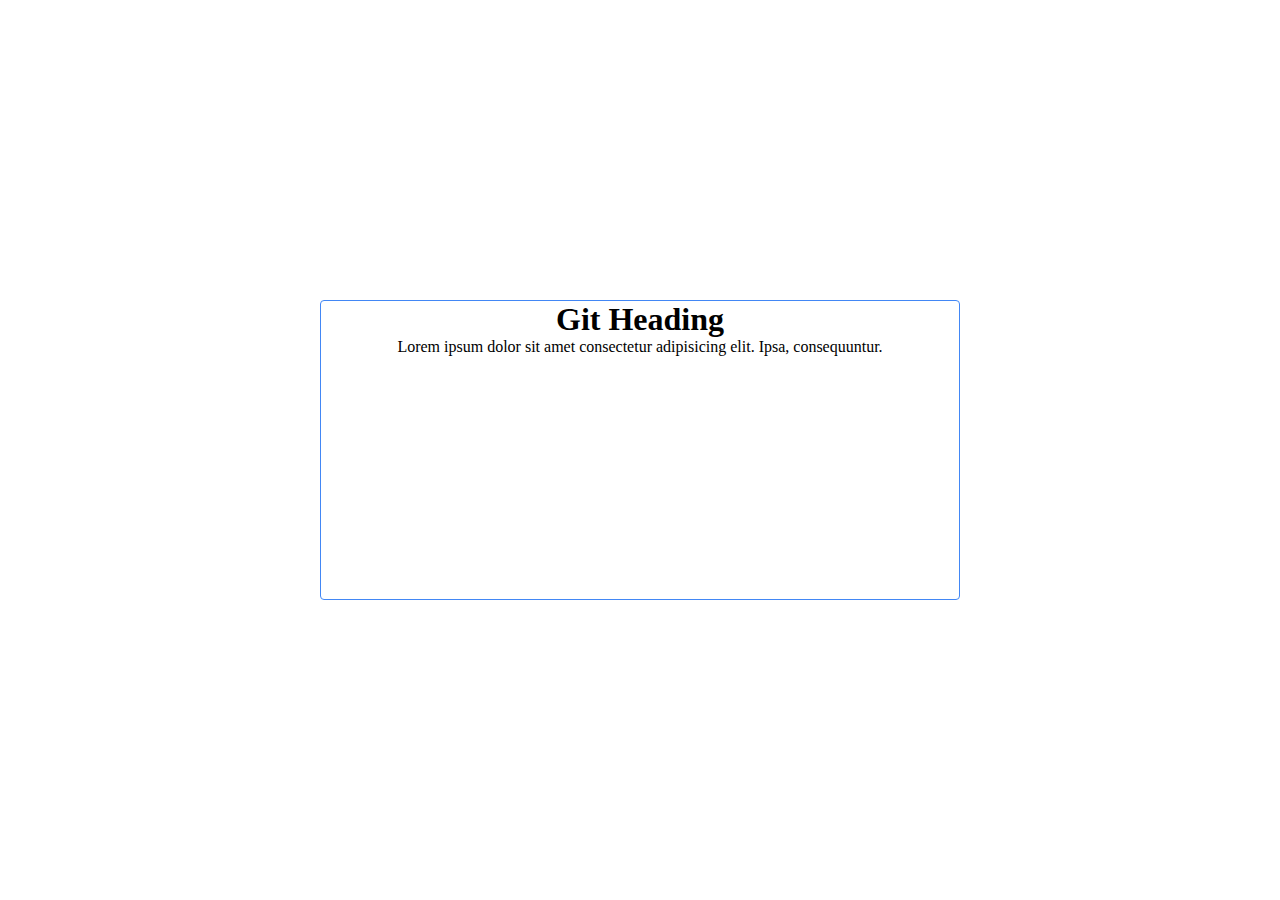
<file: index.html>
<!DOCTYPE html>
<html lang="en">
<head>
    <meta charset="UTF-8">
    <meta http-equiv="X-UA-Compatible" content="IE=edge">
    <meta name="viewport" content="width=device-width, initial-scale=1.0">
    <link rel="stylesheet" href="./style.css">
    <title>Github Demo</title>
</head>
<body>
    <div class="tlcontainer">
        <div class="container">
            <h1>
                Git Heading
            </h1>
            <p>Lorem ipsum dolor sit amet consectetur adipisicing elit. Ipsa, consequuntur.</p>
        </div>
    </div>  
</body>
</html>
</file>
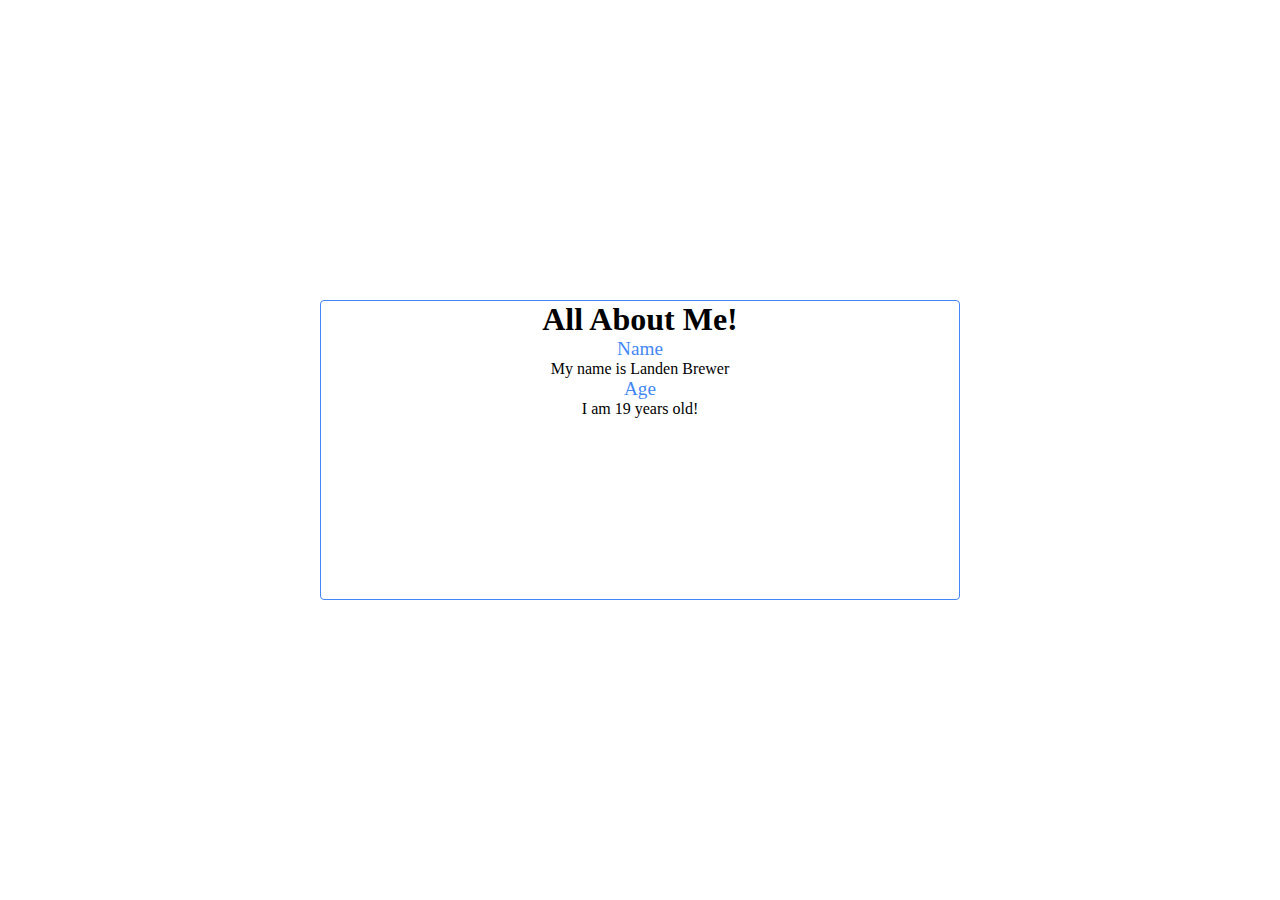
<file: aboutme.html>
<!DOCTYPE html>
<html lang="en">
<head>
    <meta charset="UTF-8">
    <meta http-equiv="X-UA-Compatible" content="IE=edge">
    <meta name="viewport" content="width=device-width, initial-scale=1.0">
    <link rel="stylesheet" href="./style.css">
    <title>About Me</title>
</head>
<body>
    <div class="tlcontainer">
        <div class="container">
            <h1>
                All About Me!
            </h1>
            <p class="heading">Name</p>
            <p>My name is Landen Brewer</p>
            <p class="heading">Age</p>
            <p>I am 19 years old!</p>
        </div>
    </div>
</body>
</html>
</file>
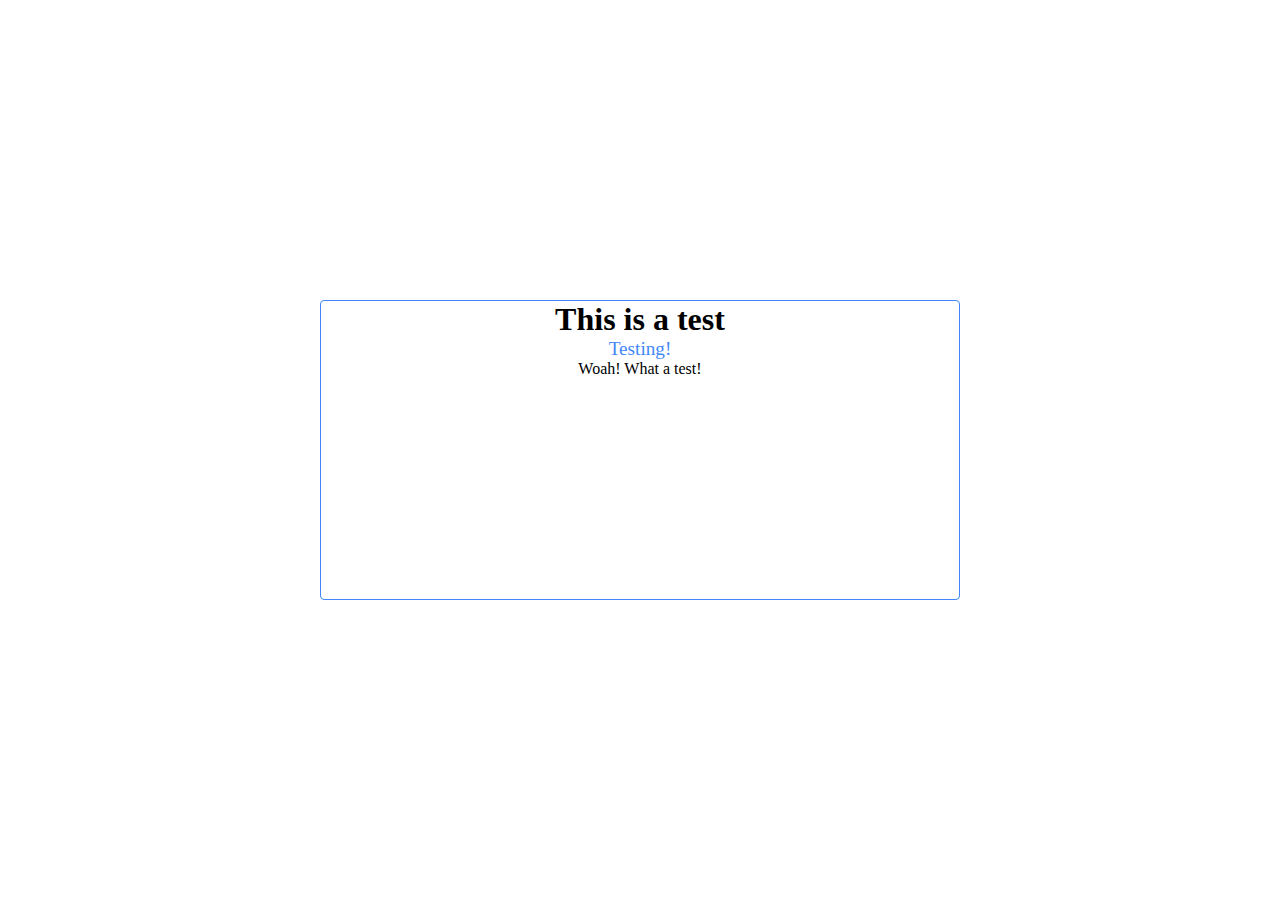
<file: test.html>
<!DOCTYPE html>
<html lang="en">
<head>
    <meta charset="UTF-8">
    <meta http-equiv="X-UA-Compatible" content="IE=edge">
    <meta name="viewport" content="width=device-width, initial-scale=1.0">
    <link rel="stylesheet" href="./style.css">
    <title>About Me</title>
</head>
<body>
    <div class="tlcontainer">
        <div class="container">
            <h1>
                This is a test
            </h1>
            <p class="heading">Testing!</p>
            <p>Woah! What a test!</p>

        </div>
    </div>
</body>
</html>
</file>
<file: style.css>
* {
    padding: 0;
    margin: 0;
    box-sizing: border-box;
}

.tlcontainer {
    width: 85%;
    margin: 0 auto;
    text-align: center;
}

.container {
    border: 1px solid #4287f5;
    border-radius: 4px;


    position: absolute;
    top: 50%;
    left: 50%;
    transform: translate(-50%, -50%);
    height: 300px;
    width: 50%;
}

.heading {
    color: #4287f5;
    font-size: 1.2rem;
}
</file>
